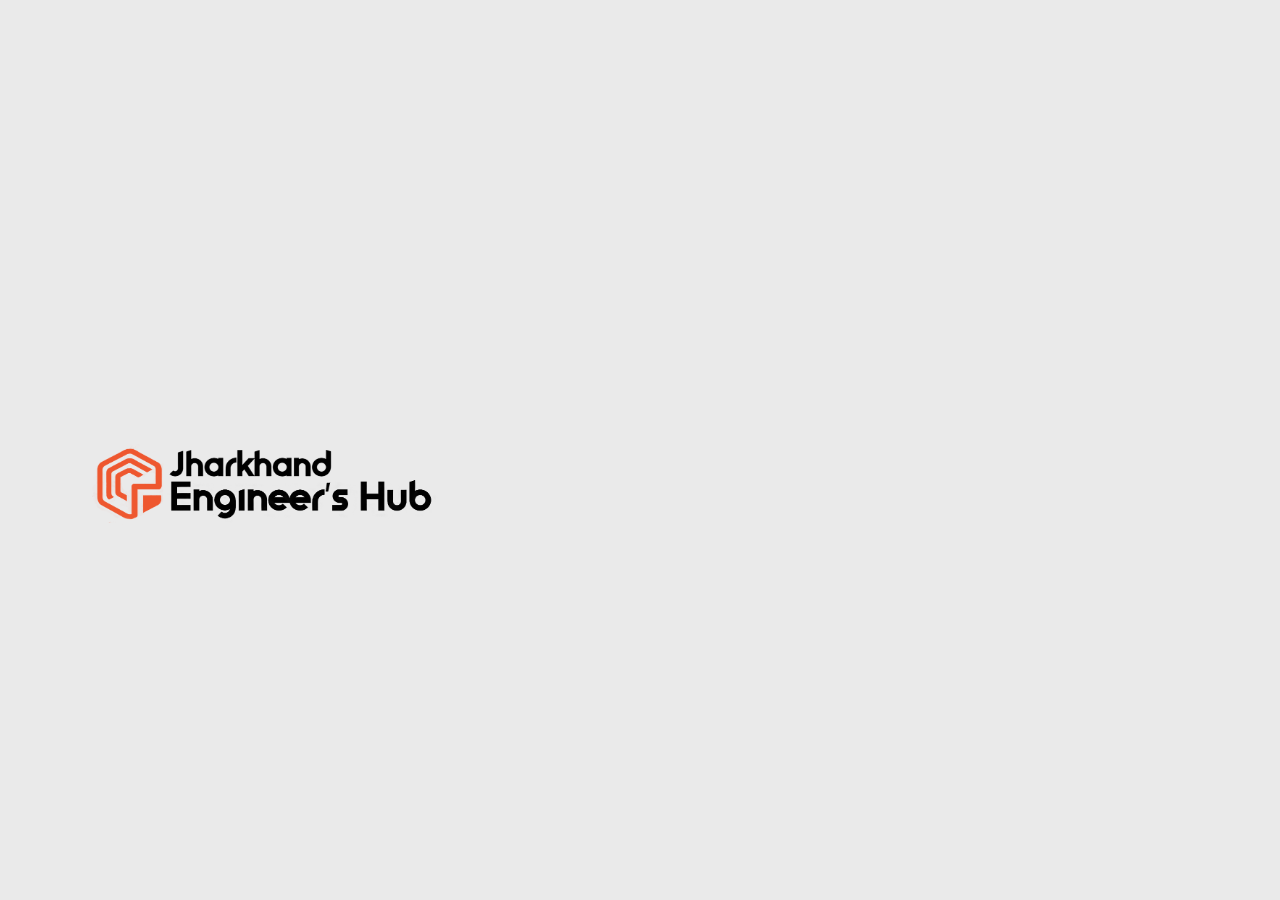
<file: welcome.html>
<!DOCTYPE html>
<html lang="en">

<head>
    <meta charset="UTF-8">
    <meta name="viewport" content="width=device-width, initial-scale=1.0">
    <title>Document</title>
    <link rel="stylesheet" href="styles/wel.css">
</head>

<body>
    <div class="logo">
        <img src="assets/jharkhand_Enginner_s_Hub-watermark2.png" alt="">
    </div>
</body>

</html>
</file>
<file: styles/wel.css>
body {
    background-color: #EAEAEA;
    color: #fff;
    font-family: Arial, sans-serif;
    display: flex;
    justify-content: center;
    align-items: center;
    height: 100vh;
    margin: 0;
}

.logo img {
    position: absolute;
    left: 88px;
    top: 423px;
    width: 350px;
    height: 120px;
}
</file>
